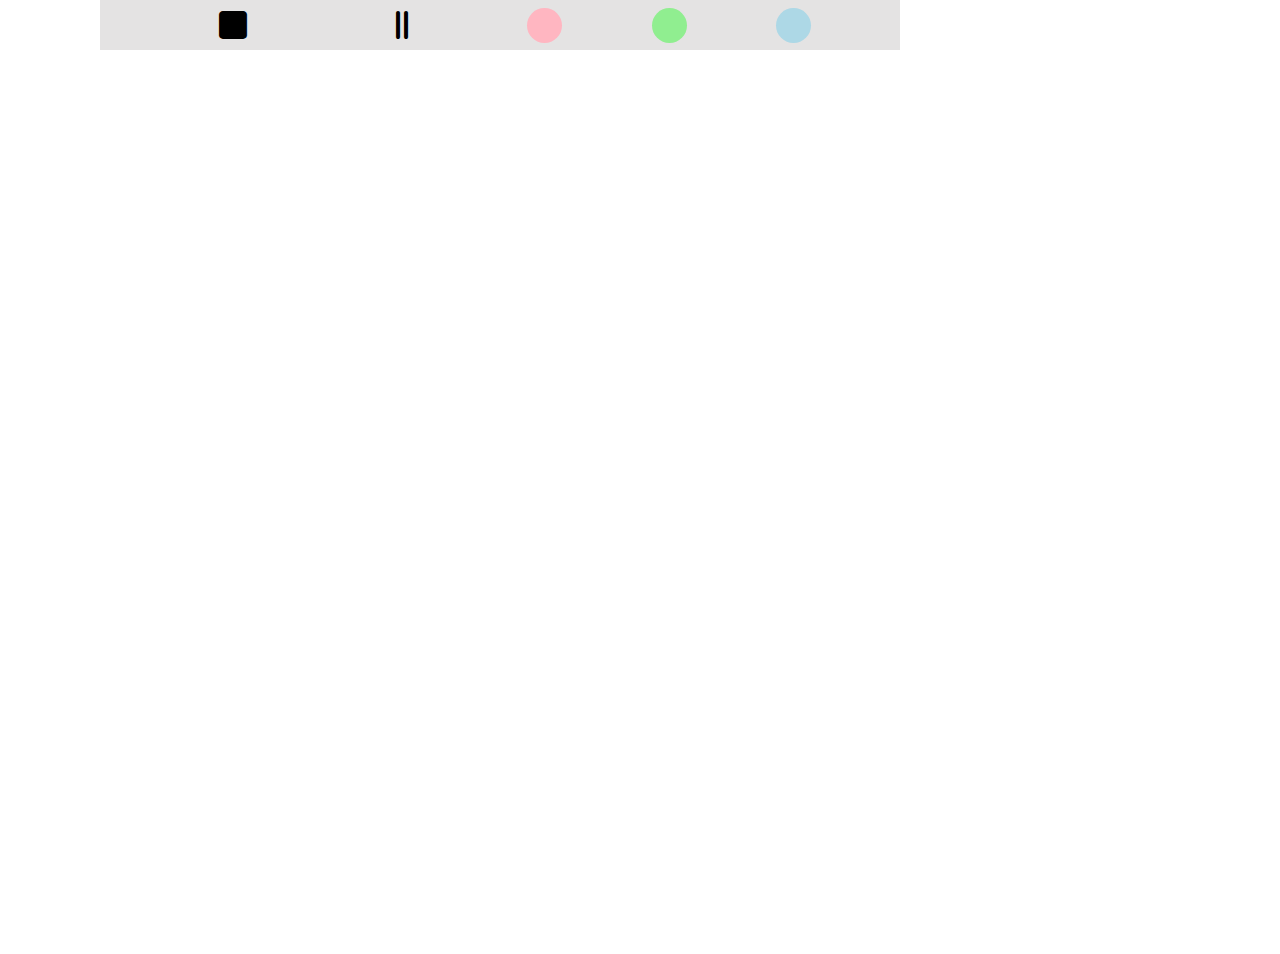
<file: index.html>
<!DOCTYPE html>
<html lang="en">
  <head>
    <meta charset="UTF-8" />
    <meta http-equiv="X-UA-Compatible" content="IE=edge" />
    <meta name="viewport" content="width=device-width, initial-scale=1.0" />
    <title>Document</title>
    <style>
      body {
        margin: 0px;
      }

      .fas {
        font-size: 2rem;
        margin-right: 30px;
        margin-left: 30px;
      }

      .icon-pallet {
        height: 50px;
        background-color: rgb(228, 227, 227);
        width: 800px;
        margin-left: 100px;
        /* tools */
        display: flex;
        align-items: center;
        justify-content: space-evenly;
      }

      .red {
        background-color: lightpink;
        height: 35px;
        width: 35px;
        /* curve */
        border-radius: 50%;
      }

      .green {
        background-color: lightgreen;
        height: 35px;
        width: 35px;
        border-radius: 50%;
      }

      .blue {
        background-color: lightblue;
        height: 35px;
        width: 35px;
        border-radius: 50%;
      }
    </style>
    <link
      rel="stylesheet"
      href="https://cdnjs.cloudflare.com/ajax/libs/font-awesome/6.0.0-beta3/css/all.min.css"
    />
  </head>

  <body>
    <!-- <h1>Canvas example</h1> -->
    <!-- drawing board -->
    <div class="icon-pallet">
      <i class="fas fa-square"></i>
      <i class="fas fa-grip-lines-vertical"></i>
      <div class="red"></div>
      <div class="green"></div>
      <div class="blue"></div>
    </div>
    <canvas></canvas>
  </body>
  <!-- html js inject-->
  <!-- <script>
    let canvasBoard = document.querySelector("canvas");
    let rectTool = document.querySelector(".fa-square");
    let lineTool = document.querySelector(".fa-grip-lines-vertical");
    let redColor = document.querySelector(".red");
    let greenColor = document.querySelector(".green");
    let blueColor = document.querySelector(".blue");
    let cTool = "rectTool";
    let body = document.querySelector("body");
    let boardTop = canvasBoard.getBoundingClientRect().top;
    // canavas board -> left  point kitna aage  hai 
    let boardLeft = canvasBoard.getBoundingClientRect().left;
    let iX, iY, fX, fY;
    let tool = canvasBoard.getContext("2d");
    // default height width is smaller 
    canvasBoard.height = window.innerHeight;
    canvasBoard.width = window.innerWidth;
    // alert("mouse was pressed on body");
    // console.log(e);
    // let xPos = e.clientX;
    // let yPos = e.clientY;
    // console.log(xPos, yPos)
    // // rectangle build 
    // tool.fillStyle = "green";
    // // x,y,width,height
    // tool.fillRect(10, 30, 200, 200);
    // // boundaries draw
    // tool.strokeStyle = "red";
    // tool.strokeRect(50, 50, 200, 200);
    // tool.fillStyle = "blue"
    // tool.fillRect(40, 40, 100, 100);
    // press on the screen
    
    
    
</script> -->
  <!-- color change and tool change -->
  <!-- <script>
    
    redColor.addEventListener("click", function () {
        tool.strokeStyle = "lightpink";
    })
    greenColor.addEventListener("click", function () {
        tool.strokeStyle = "lightgreen";
    })
    blueColor.addEventListener("click", function () {
        tool.strokeStyle = "lightblue";
    })
    
    // tool change logic
    rectTool.addEventListener("click", function () {
        cTool = "rectTool";
    })
    lineTool.addEventListener("click", function () {
        cTool = "lineTool";
    })
    console.log(canvasBoard.getBoundingClientRect());
    // canavas board -> top point kitna niche hai
    
    // alert("mouse was pressed on body");
</script> -->
  <!-- <script>
    
    body.addEventListener("mousedown", function (e) {
        iX = e.clientX + boardLeft;
        iY = e.clientY - boardTop;
    })
    body.addEventListener("mousemove", function (e) {
        console.log("x", e.clientX);
        console.log("y", e.clientY);
    })
    
    body.addEventListener("mouseup",
    function (e) {
        // console.log(e);
        fX = e.clientX + boardLeft;;
        fY = e.clientY - boardTop;
        let width = fX - iX;
        let height = fY - iY;
        if (cTool == "rectTool") {
            tool.strokeRect(iX, iY, width, height);
        } else {
            tool.beginPath();
            tool.moveTo(iX, iY);
            tool.lineTo(fX, fY);
            tool.stroke();
            console.log("Pencil tool is pending")
        }
    })
    
</script> -->
  <script>
    let canvasBoard = document.querySelector("canvas");
    let tool = canvasBoard.getContext("2d");
    let body = document.querySelector("body");
    canvasBoard.height = window.innerHeight;
    canvasBoard.width = window.innerWidth;
    let boardTop = canvasBoard.getBoundingClientRect().top;
    // canavas board -> left  point kitna aage  hai
    let boardLeft = canvasBoard.getBoundingClientRect().left;
    let iX, iY, fX, fY;
    let drawingMode = false;
    body.addEventListener("mousedown", function (e) {
      drawingMode = true;
      tool.beginPath();
      iX = e.clientX - boardLeft;
      iY = e.clientY - boardTop;
      tool.moveTo(iX, iY);
    });
    body.addEventListener("mouseup", function (e) {
      drawingMode = false;
    });
    body.addEventListener("mousemove", function (e) {
      if (drawingMode == false) return;
      fX = e.clientX - boardLeft;
      fY = e.clientY - boardTop;
      tool.lineTo(fX, fY);
      tool.stroke();
      iX = fX;
      iY = fY;
    });
  </script>
</html>
</file>
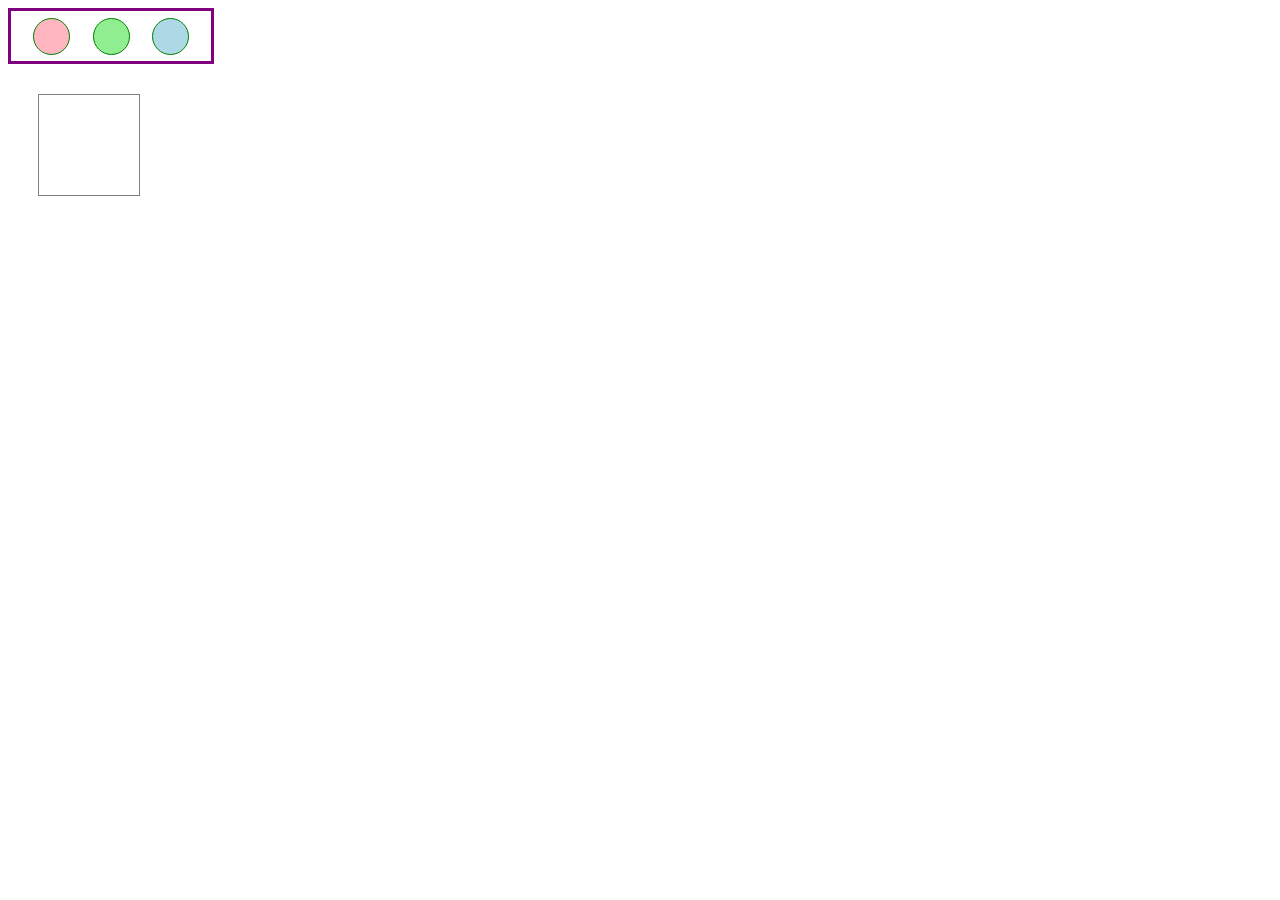
<file: color.html>
<!DOCTYPE html>
<html lang="en">
  <head>
    <meta charset="UTF-8" />
    <meta http-equiv="X-UA-Compatible" content="IE=edge" />
    <meta name="viewport" content="width=device-width, initial-scale=1.0" />
    <title>Document</title>
  </head>

  <body>
    <style>
      /* it applies on all the elemens of this page */
      /* *{
            border:1px solid red;
        } */
      /* body {
            border: 1px solid blue;
        }

        html {
            border: 1px solid gray;
        } */
      div {
        border: 1px solid green;
        /* background-color: lightpink; */
      }

      /* select */
      .outer {
        border: 3px solid purple;
        width: 200px;
        height: 50px;
        /* space dena hoga children  */
        display: flex;
        /* horizontally align  */
        justify-content: space-evenly;
        /* vertical align */
        align-items: center;
      }

      .red {
        background-color: lightpink;
        height: 35px;
        width: 35px;
        /* curve */
        border-radius: 50%;
      }

      .green {
        background-color: lightgreen;
        height: 35px;
        width: 35px;
        border-radius: 50%;
      }

      .blue {
        background-color: lightblue;
        height: 35px;
        width: 35px;
        border-radius: 50%;
      }

      .color-area {
        border: 1px solid gray;
        height: 100px;
        width: 100px;
        margin-top: 30px;
        margin-left: 30px;
      }
    </style>
    <!-- elements -> height -> content -->
    <!-- div -> width -> 100% -->
    <!-- unless height or width is given -->
    <!-- identify common tags -->
    <div class="outer">
      <div class="red"></div>
      <div class="green"></div>
      <div class="blue"></div>
    </div>
    <!-- .color-area -->
    <div class="color-area"></div>
    <script>
      // button -> click-> color
      let colorArea = document.querySelector(".color-area");
      let redColor = document.querySelector(".red");
      let greenColor = document.querySelector(".green");
      let blueColor = document.querySelector(".blue");
      redColor.addEventListener("click", function () {
        colorArea.style.backgroundColor = "lightpink";
      });
      greenColor.addEventListener("click", function () {
        colorArea.style.backgroundColor = "lightgreen";
      });
      blueColor.addEventListener("click", function () {
        colorArea.style.backgroundColor = "lightblue";
      });
    </script>
  </body>
</html>
</file>
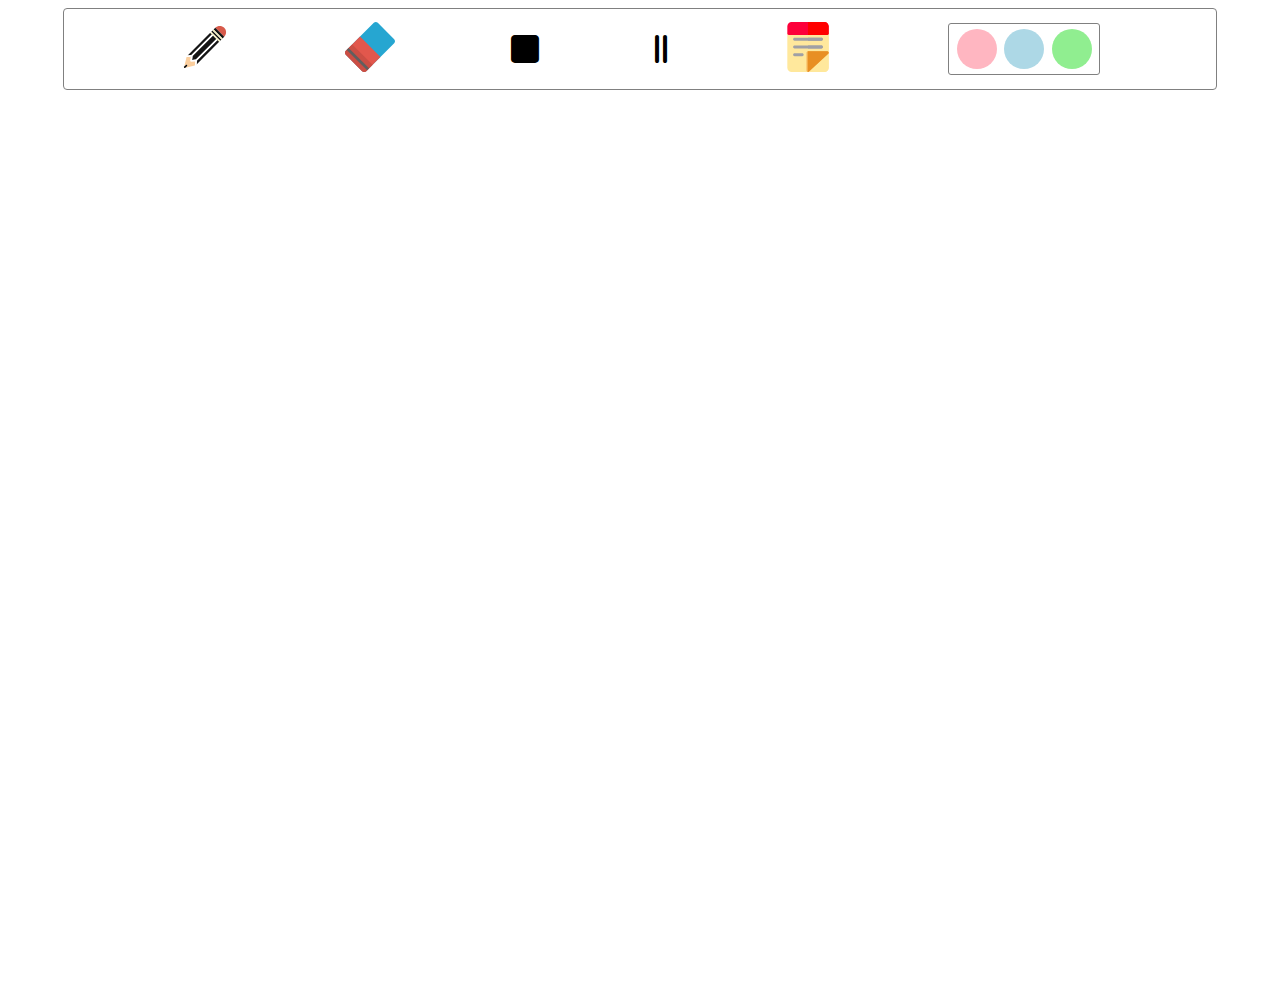
<file: menu.html>
<!DOCTYPE html>
<html lang="en">
  <head>
    <meta charset="UTF-8" />
    <meta http-equiv="X-UA-Compatible" content="IE=edge" />
    <meta name="viewport" content="width=device-width, initial-scale=1.0" />
    <title>Document</title>
    <link rel="stylesheet" href="style.css" />
    <link
      rel="stylesheet"
      href="https://cdnjs.cloudflare.com/ajax/libs/font-awesome/6.0.0-beta3/css/all.min.css"
    />
  </head>

  <body>
    <!-- div -> content -->
    <div class="toolbar">
      <div class="tool" id="pencil">
        <img src="./NewIcons/Black_Pencil.svg" alt="" class="tool-img" />
        <div class="size-box">
          <!-- .size1+.size2+.size3 -->
          <div class="size1 size"></div>
          <div class="size2 size"></div>
          <div class="size3 size"></div>
          <div class="size4 size"></div>
        </div>
      </div>
      <div class="tool" id="eraser">
        <img src="./NewIcons/Eraser.svg" alt="" class="tool-img" />
        <div class="size-box">
          <!-- .size1+.size2+.size3 -->
          <div class="size1 size"></div>
          <div class="size2 size"></div>
          <div class="size3 size"></div>
          <div class="size4 size"></div>
        </div>
      </div>
      <div class="tool" id="rect">
        <i class="fas fa-square"></i>
        <div class="size-box">
          <!-- .size1+.size2+.size3 -->
          <div class="size1 size"></div>
          <div class="size2 size"></div>
          <div class="size3 size"></div>
          <div class="size4 size"></div>
        </div>
      </div>
      <div class="tool" id="line">
        <i class="fas fa-grip-lines-vertical"></i>

        <div class="size-box">
          <!-- .size1+.size2+.size3 -->
          <div class="size1 size"></div>
          <div class="size2 size"></div>
          <div class="size3 size"></div>
          <div class="size4 size"></div>
        </div>
      </div>

      <div class="tool" id="sticky">
        <img src="./NewIcons/StickyNote.svg" alt="" class="tool-img" />
      </div>

      <!-- single unit-->
      <div class="color-container">
        <!-- .color*3 -->
        <div class="color red"></div>
        <div class="color blue"></div>
        <div class="color green"></div>
      </div>
    </div>
    <canvas></canvas>
    <!-- variable declare  -->
    <!-- tool change -->
    <script src="setup.js"></script>
    <!-- pencil rect line code  -->
    <script src="draw.js"></script>
    <!-- tool change -->
    <script src="toolmanp.js"></script>
    <script src="Sticky.js"></script>
  </body>
</html>
</file>
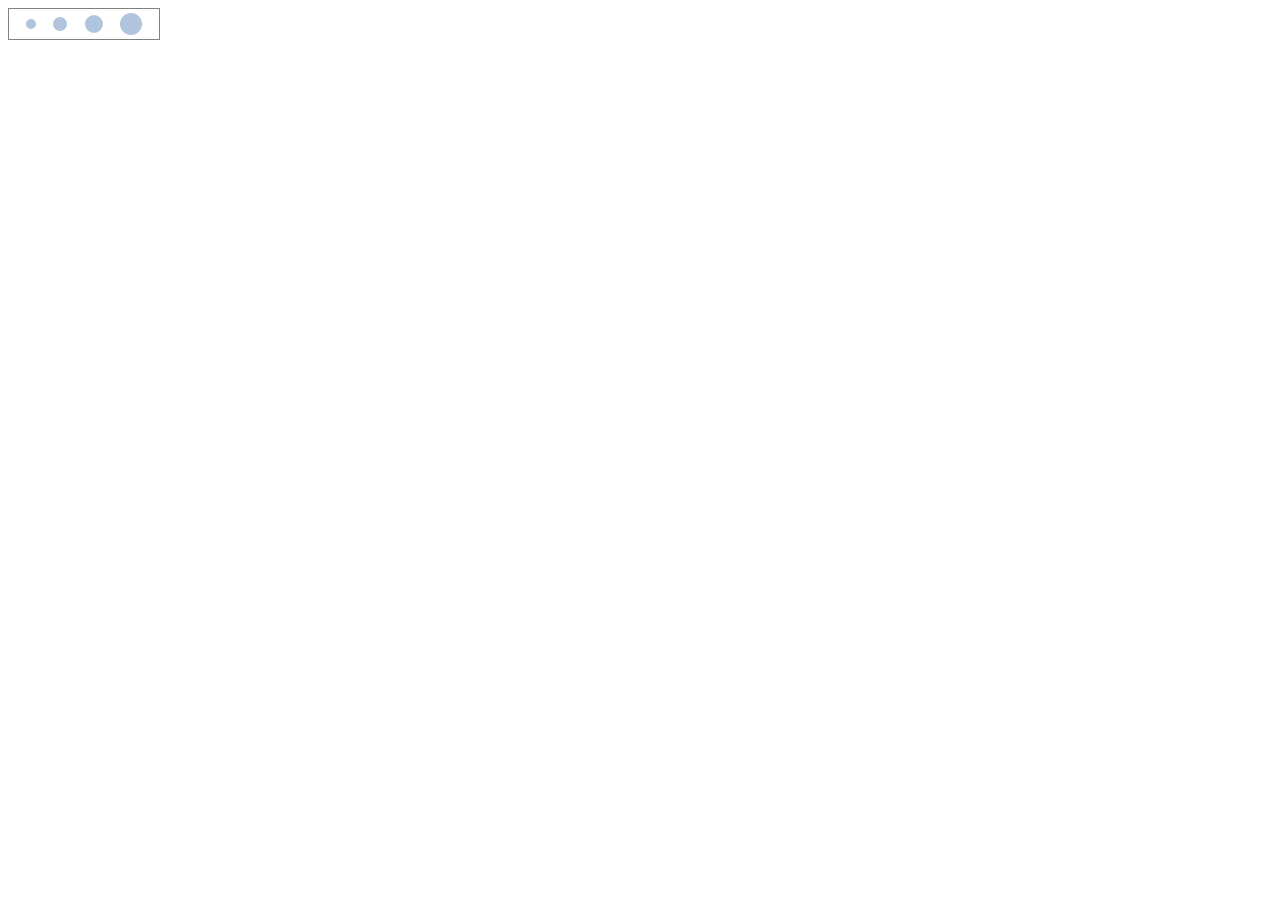
<file: options.html>
<!DOCTYPE html>
<html lang="en">
  <head>
    <meta charset="UTF-8" />
    <meta http-equiv="X-UA-Compatible" content="IE=edge" />
    <meta name="viewport" content="width=device-width, initial-scale=1.0" />
    <title>Document</title>
  </head>
  <style>
    .size-box {
      width: 150px;
      height: 30px;
      border: 1px solid gray;
      display: flex;
      align-items: center;
      justify-content: space-evenly;
    }
    .size {
      background-color: lightsteelblue;
      border-radius: 50%;
    }
    .size1 {
      height: 10px;
      width: 10px;
    }
    .size2 {
      height: 14px;
      width: 14px;
    }
    .size3 {
      height: 18px;
      width: 18px;
    }

    .size4 {
      height: 22px;
      width: 22px;
    }
  </style>

  <body>
    <div class="bigger">
      <div class="size-box">
        <!-- .size1+.size2+.size3 -->
        <div class="size1 size"></div>
        <div class="size2 size"></div>
        <div class="size3 size"></div>
        <div class="size4 size"></div>
      </div>
    </div>
    <script>
      //Event bubbling
      let sizeBox = document.querySelector(".size-box");
      sizeBox.addEventListener("click", function (e) {
        let elems = ("size1", "size2", "size3", "size4");
        // console.log(e.target);
        let allTheClasses = e.target.classList;
        let firstClass = allTheClasses[0];
        let test = elems.includes(firstClass);
        if (test) {
          //size button par click kiya
          if (firstClass == "size1") {
          } else if (firstClass == "size2") {
          } else if (firstClass == "size3") {
          } else if (firstClass == "size4") {
          }
        }
        //console.log(e.currentTarget);
      });
    </script>
  </body>
</html>
</file>
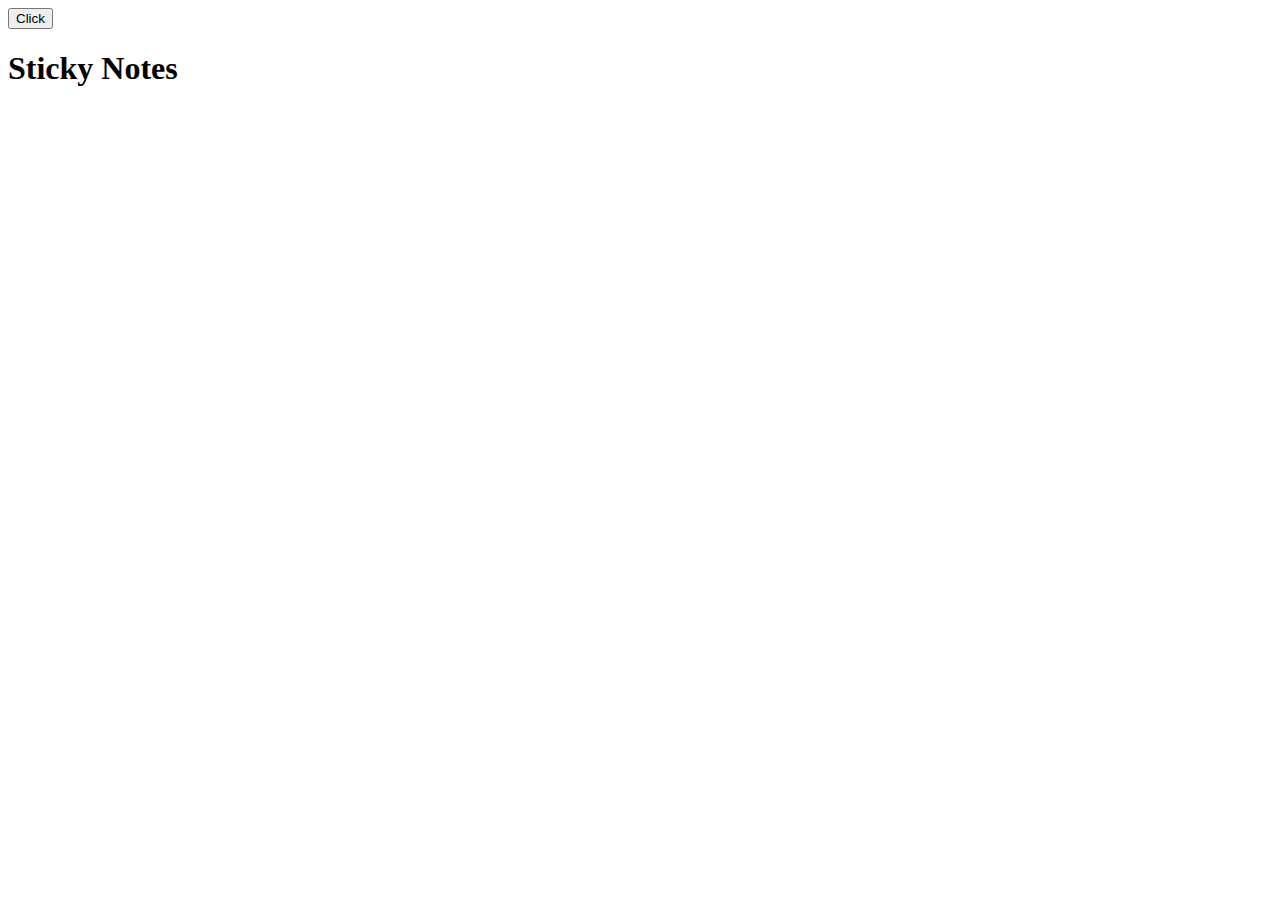
<file: sticky.html>
<!DOCTYPE html>
<html lang="en">
  <head>
    <meta charset="UTF-8" />
    <meta http-equiv="X-UA-Compatible" content="IE=edge" />
    <meta name="viewport" content="width=device-width, initial-scale=1.0" />
    <title>Sticky</title>
  </head>
  <style>
    .close {
      height: 15px;
      width: 15px;
      background-color: lightcoral;
      border-radius: 50%;
      margin-right: 5px;
    }
    .minimise {
      height: 15px;
      width: 15px;
      background-color: lightgreen;
      border-radius: 50%;
      margin-right: 5px;
    }
    .sticky {
      width: 175px;
      height: 175px;
    }
    .navbar {
      box-shadow: rgba(0, 0, 0, 0.35) 0px 5px 15px;
      display: flex;
      height: 24%;
      justify-content: flex-end;
      align-items: center;
      background-color: transparent;
    }
    .textarea {
      box-shadow: rgba(149, 157, 165, 0.2) 0px 8px 24p;
      width: 178px;
      outline: none;
      border: none;
      height: 145px;
      border-top: 2px solid grey;
    }
  </style>
  <body>
    <button>Click</button>
    <h1>Sticky Notes</h1>
    <script>
      let btn = document.querySelector("button");
      let body = document.querySelector("body");
      btn.addEventListener("click", function (e) {
        let sticky = document.createElement("div");
        sticky.setAttribute("class", "sticky");
        sticky.innerHTML = ` <div class="navbar">
      <div class="close"></div>
      <div class="minimise"></div>
    </div>
    <textarea name="" class="textarea"></textarea>`;
        body.appendChild(sticky);
        let minimize = sticky.querySelector(".minimise");
        let close = sticky.querySelector(".close");

        let textArea = sticky.querySelector("textarea");
        let isClosed = false;

        minimize.addEventListener("click", function (e) {
          if (isClosed == false) {
            textArea.style.display = "none";
          } else {
            textArea.style.display = "block";
          }
          isClosed = !isClosed;
        });
        close.addEventListener("click", function () {
          sticky.remove();
        });
      });
    </script>
  </body>
</html>
</file>
<file: style.css>
.toolbar {
    border: 1px solid gray;
    border-radius: 4px;

    width: 90vw;
    /* trick element center */
    margin: 0 auto;
    /* the children should have
     space for alignment */
    height: 80px;

    display: flex;
    align-items: center;
    justify-content: space-evenly;

}
.tool-img {
    /* img ko change to usko height */
    height: 50px;
}

.color-container {
    border: 1px solid gray;
    border-radius: 3px;
    height: 50px;
    width: 150px;

    display: flex;
    align-items: center;
    justify-content: space-evenly;
}

.color {
    height: 40px;
    width: 40px;
    border-radius: 50%;
}

.red {
    background-color:
        lightpink;
}

.blue {
    background-color:
        lightblue;
}

.green {
    background-color:
        lightgreen;
}

/* tool options */
.size-box {
    width: 150px;
    height: 30px;
    border: 1px solid gray;
    align-items: center;
    justify-content: space-evenly;
    /* display: flex; */
    display: none;
}

.size {
    background-color: lightsteelblue;
    border-radius: 50%;
}

.size1 {
    height: 10px;
    width: 10px;
}

.size2 {
    height: 14px;
    width: 14px;
}

.size3 {
    height: 18px;
    width: 18px;
}

.size4 {
    height: 22px;
    width: 22px;
}


/* icons  */
.fas {
    font-size: 2rem;
    
}

.close {
    height: 15px;
    width: 15px;
    background-color: lightcoral;
    border-radius: 50%;
    margin-right: 5px;
  }
  .minimise {
    height: 15px;
    width: 15px;
    background-color: lightgreen;
    border-radius: 50%;
    margin-right: 5px;
  }
  .sticky {
    width: 175px;
    height: 175px;
  }
  .navbar {
    box-shadow: rgba(0, 0, 0, 0.35) 0px 5px 15px;
    display: flex;
    height: 24%;
    justify-content: flex-end;
    align-items: center;
    background-color: transparent;
  }
  .textarea {
    box-shadow: rgba(149, 157, 165, 0.2) 0px 8px 24p;
    width: 172px;
    outline: none;
    border: none;
    height: 400px;
    border-top: 2px solid grey;
  }
</file>
